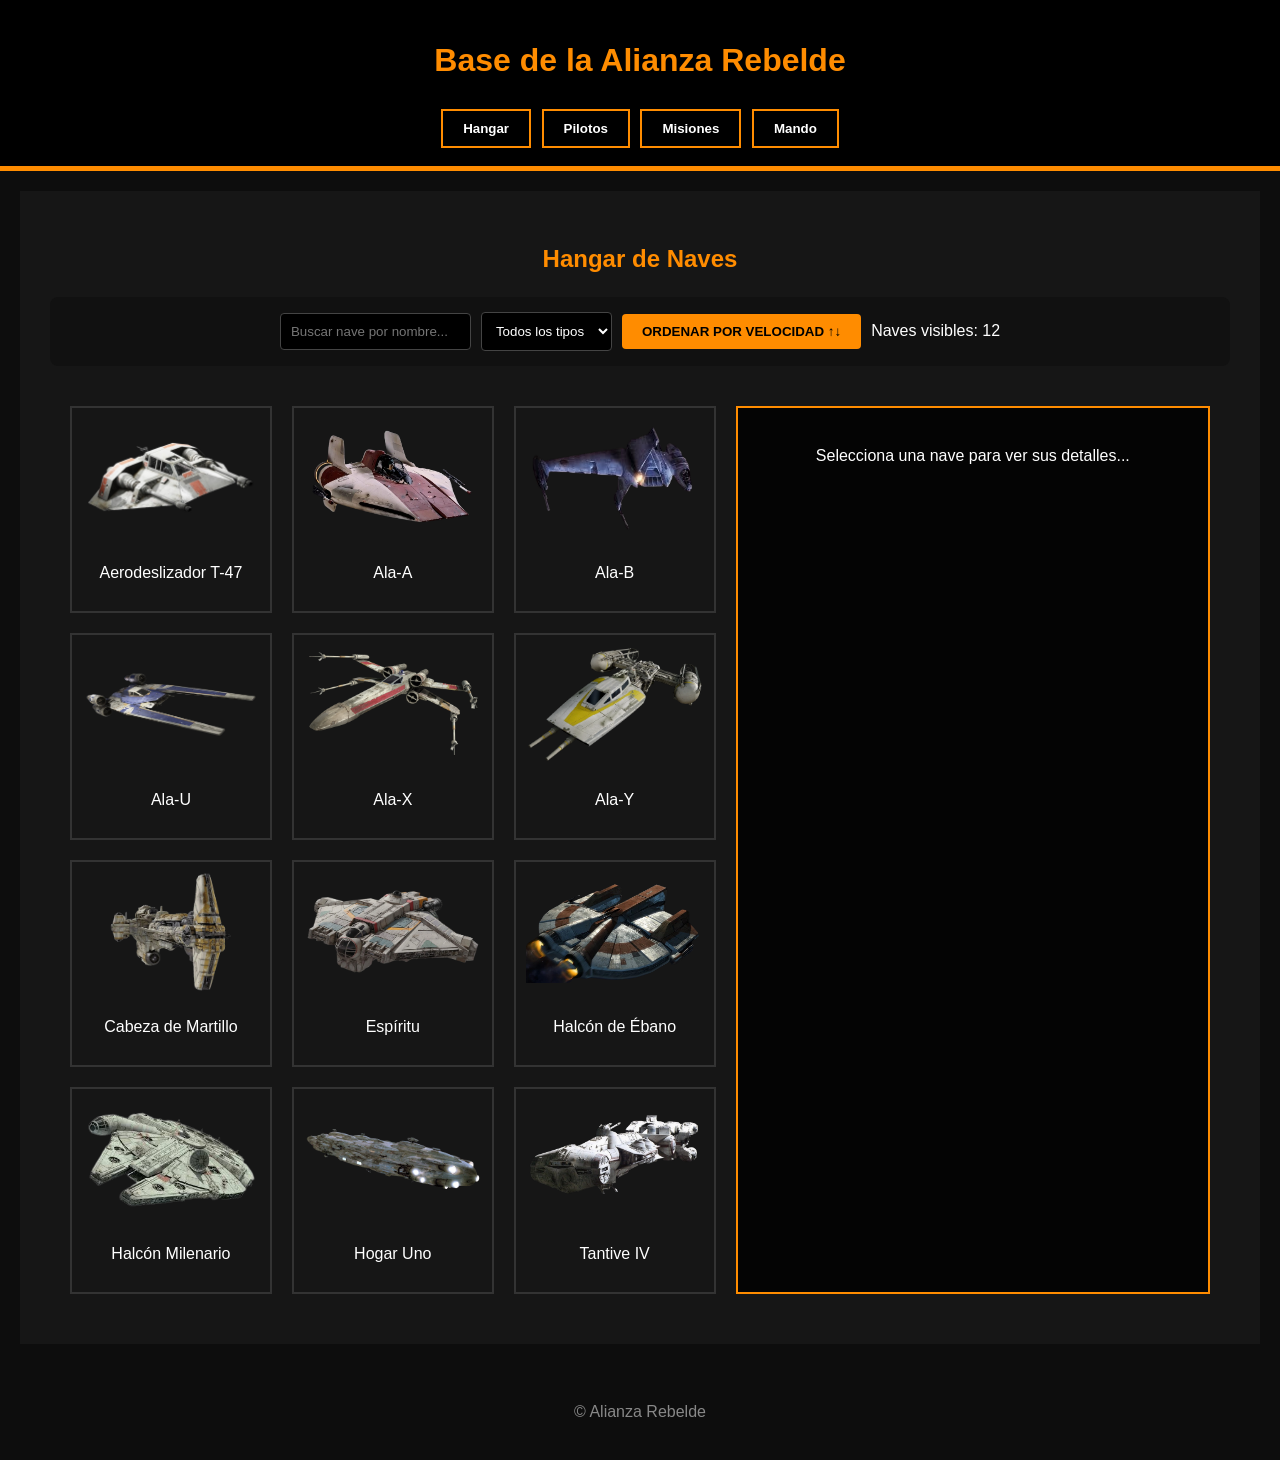
<file: index.html>
<!DOCTYPE html>
<html lang="es">
<head>
    <meta charset="UTF-8">
    <meta name="viewport" content="width=device-width, initial-scale=1.0">
    <title>Base de la Alianza Rebelde</title>
    <link rel="stylesheet" href="css/styles.css">
</head>
<body>
    <header>
        <h1>Base de la Alianza Rebelde</h1>
        <nav> <!-- Barra de navegación con las distintas secciones -->

            <button onclick="mostrarSeccion('hangar')">Hangar</button>
            <button onclick="mostrarSeccion('pilotos')">Pilotos</button>
            <button onclick="mostrarSeccion('misiones')">Misiones</button>
            <button onclick="mostrarSeccion('mando')">Mando</button>
        </nav>
    </header>

    <!-- Secciones -->
    <main id="main">
        <!-- Sección Hangar -->
        <section id="hangar" class="seccion">
            <h2>Hangar de Naves</h2>
            
            <!-- Apartado para buscar -->
            <div class="busqueda">
            <input type="text" id="buscador" placeholder="Buscar nave por nombre..." oninput="filtrarNaves()">
        
            <!-- Apartado para buscar por tipo de nave -->
            <select id="filtroTipo" onchange="filtrarNaves()">
                <option value="todos">Todos los tipos</option>
                <option value="Caza">Cazas</option>
                <option value="Transporte">Transportes</option>
                <option value="Fragata">Fragatas</option>
            </select>

            <!-- Apartado para ordenar naves por velocidad -->
            <button onclick="ordenarPorVelocidad()">Ordenar por Velocidad ↑↓</button>
        
        <!-- Contador para cada uno de los 3 apartados y también en el caso de que no haya seleccionado ninguno -->
        <div id="contador">Naves visibles: 12</div>
            </div>
            
            <!-- Apartado para organizar las naves en su parrilla y para mostrar sus detalles -->
            <div class="hangarnaves">
                <div id="parrillaNaves" class="parrilla"></div>
                <div id="detalles" class="columnaDetalles">
                <p class="instruccion">Selecciona una nave para ver sus detalles...</p>
            </div>
        </section>

        <!-- Sección Pilotos -->
        <section id="pilotos" class="seccion" style="display:none">
    <h2>Registro de Pilotos</h2>
    <div class="formularioPiloto">
        <input type="hidden" id="actualizarPosicion" value="-1">

        <label for="nombrePiloto">Nombre completo:</label>
        <input type="text" id="nombrePiloto" placeholder="Ej: Luke Skywalker">

        <label for="rangoPiloto">Rango del Piloto:</label>
        <select id="rangoPiloto">
            <option value="">Selecciona el rango...</option>
            <option value="Lider">Líder de Escuadrón</option>
            <option value="Teniente">Teniente</option>
            <option value="Capitán">Capitán</option>
            <option value="Comandante">Comandante</option>
            <option value="General">General</option>
        </select>

        <label for="navePiloto">Nave Asignada:</label>
        <select id="navePiloto">
            </select>

        <label for="victoriasPiloto">Victorias en combate:</label>
        <input type="number" id="victoriasPiloto" placeholder="0" min="0">

        <label for="estadoPiloto">Estado de disponibilidad:</label>
        <select id="estadoPiloto">
            <option value="activo">Activo</option>
            <option value="herido">Herido</option>
            <option value="kia">KIA</option>
        </select>

        <button onclick="guardarPiloto()" id="guardar" class="botones">Registrar Piloto</button>
    </div>

    <table border="1" style="width:100%; margin-top:20px;">
        <caption>Listado de pilotos de la flota</caption>
        <thead>
            <tr>
                <th>Nombre</th>
                <th>Rango</th>
                <th>Nave</th>
                <th>Victorias</th>
                <th>Estado</th>
                <th>Acciones</th>
            </tr>
        </thead>
        <tbody id="listaPilotos"></tbody>
    </table>
</section>

<!-- Sección Misiones -->    
<section id="misiones" class="seccion" style="display:none">
    <h2>Panel de Misiones</h2>
    
    <div class="formularioMision">
        <label for="nombreMision">Nombre de la misión:</label>
        <input type="text" id="nombreMision" placeholder="Ej: Robo de planos">

        <label for="descripcionMision">Descripción breve:</label>
        <input type="text" id="descripcionMision" placeholder="Detalles del objetivo">

        <label for="pilotoMision">Piloto asignado:</label>
        <select id="pilotoMision"> </select>

        <label for="dificultadMision">Nivel de dificultad:</label>
        <select id="dificultadMision">
            <option value="todos">Seleccionar Dificultad...</option>
            <option value="facil">Fácil</option>
            <option value="media">Media</option>
            <option value="dificil">Difícil</option>
            <option value="suicida">Suicida</option>
        </select>

        <label for="fechaMision">Fecha:</label>
        <input type="date" id="fechaMision">

        <button onclick="crearMision()" class ="botones">Lanzar Misión</button>
    </div>

    <div class="filtrosMisiones">
        <label for="filtroDificultad">Filtrar tablero por dificultad:</label>
        <select id="filtroDificultad" onchange="cargarMisiones()">
            <option value="todos">Todas</option>
            <option value="facil">Fácil</option>
            <option value="media">Media</option>
            <option value="dificil">Difícil</option>
            <option value="suicida">Suicida</option>
        </select>
    </div>

    <div class="kanbanMisiones">
        <div class="columnaMisiones">
            <h3>Pendiente (<span id="contadorMisionesPendientes">0</span>)</h3>
            <div id="listaMisionesPendientes" class="columnasMisiones"></div>
        </div>
        <div class="columnaMisiones">
            <h3>En curso (<span id="contadorMisionesEnCurso">0</span>)</h3>
            <div id="listaMisionesEnCurso" class="columnasMisiones"></div>
        </div>
        <div class="columnaMisiones">
            <h3>Completada (<span id="contadorMisionesCompletadas">0</span>)</h3>
            <div id="listaMisionesCompletadas" class="columnasMisiones"></div>
        </div>
    </div>
</section>

<!-- Sección Mando de la Alianza -->    
<section id="mando" class="seccion" style="display:none">
            <h2>Mando de la Alianza</h2>

            <div class="columnasDashboard">
                <div class="estadisticas">
                    <h3>Hangar</h3>
                    <p id="totalNaves">Total: 0</p>
                    <ul id="estadoNaves"></ul>
                    <p id="naveMasRapida"></p>
                </div>

            <div class="estadisticas">
                <h3>Pilotos</h3>
                <p id="totalPilotos">Total: 0</p>
                <ul id="estadoPilotos"></ul>
                <p id="mejorPiloto"></p>
            </div>

            <div class="estadisticas">
                <h3>Misiones</h3>
                <ul id="estadoMisiones"></ul>
                <div class="progresoMisiones">
                    <p><strong>Éxito de Campaña </strong> (Misiones Completadas): </p>
                <div class="fondoBarra">
                    <div id="progresoBarra" class="rellenoBarra">0%</div>
                </div>
            </div>
        </div>
    </div>
</section>

    </main>

    <footer>
        <p>&copy; Alianza Rebelde </p>
    </footer>

    <script src="js/main.js"></script>
</body>
</html>
</file>
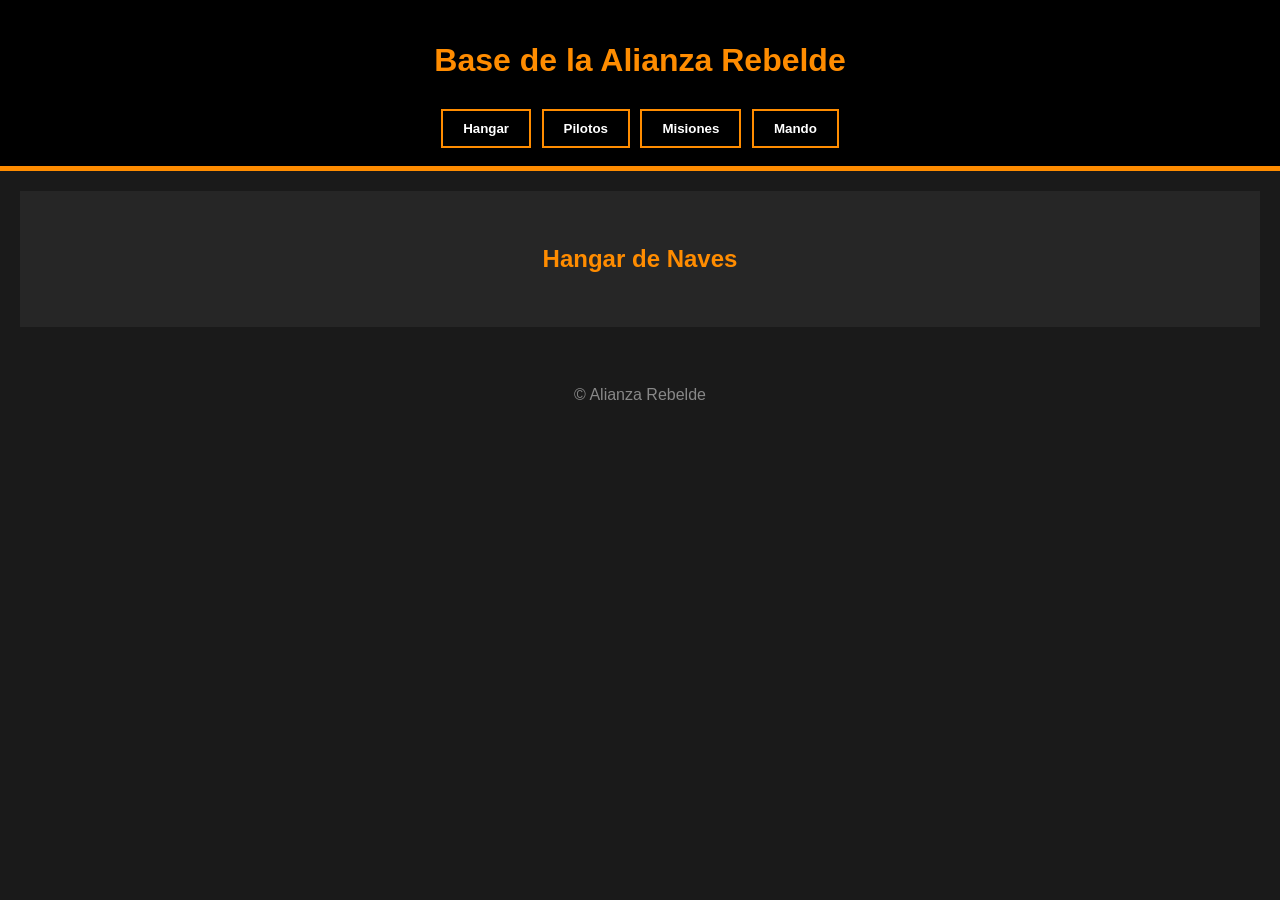
<file: proyecto_star_wars/index.html>
<!DOCTYPE html>
<html lang="es">
<head>
    <meta charset="UTF-8">
    <meta name="viewport" content="width=device-width, initial-scale=1.0">
    <title>Base de la Alianza Rebelde</title>
    <link rel="stylesheet" href="css/styles.css">
</head>
<body>
    <header>
        <h1>Base de la Alianza Rebelde</h1>
        <nav> <!-- Barra de navegación con las distintas secciones -->

            <button onclick="mostrarSeccion('hangar')">Hangar</button>
            <button onclick="mostrarSeccion('pilotos')">Pilotos</button>
            <button onclick="mostrarSeccion('misiones')">Misiones</button>
            <button onclick="mostrarSeccion('mando')">Mando</button>
        </nav>
    </header>

    <!-- Secciones -->
    <main id="main">
        
        <section id="hangar" class="seccion">
            <h2>Hangar de Naves</h2>
        </section>

        <section id="pilotos" class="seccion" style="display:none">
            <h2>Registro de Pilotos</h2>
        </section>

        <section id="misiones" class="seccion" style="display:none">
            <h2>Panel de Misiones</h2>
        </section>

        <section id="mando" class="seccion" style="display:none">
            <h2>Mando de la Alianza</h2>
        </section>

    </main>

    <footer>
        <p>&copy; Alianza Rebelde </p>
    </footer>

    <script src="js/main.js"></script>
</body>
</html>
</file>
<file: css/styles.css>
/* Estilos básicos */
body {
    background-color: #0d0d0d;
    color: #ffffff;            
    font-family: Arial, sans-serif;
    margin: 0;
    line-height: 1.5;
}

/* Estilos para el header */
header {
    background-color: #000000;
    padding: 15px;
    text-align: center;
    border-bottom: 5px solid #FF8C00;
}

/* Color para los títulos*/
h1, h2 {
    color: #FF8C00;
}

/* Estilos para el footer*/
footer {
    text-align: center;
    padding: 20px;
    color: #888888;
}

/* Navegación  */
nav button {
    background-color: #000000;
    color: #ffffff;
    font-weight: bold;
    border: 2px solid #FF8C00;
    padding: 10px 20px;
    margin: 3px;
    cursor: pointer;
}

/* Al pasar por encima de los botones del menú de navegación*/
nav button:hover {
    background-color: #FF8C00;
    color: #000000;
}

/* Secciones de contenido */
.seccion {
    padding: 30px;
    margin: 20px;
    background-color: #161616; 
    text-align: center;
}

/* --- FORMULARIOS UNIFICADOS (Hangar, Pilotos y Misiones) --- */
.busqueda, .formularioPiloto, .formularioMision, .filtrosMisiones {
    display: flex;
    flex-wrap: wrap;
    gap: 10px;
    justify-content: center;
    align-items: center;
    background-color: #111; 
    padding: 15px;
    border-radius: 8px;
    margin-bottom: 20px;
}

.busqueda input, .busqueda select, .busqueda button,
.formularioPiloto input, .formularioPiloto select,
.formularioMision input, .formularioMision select,
.filtrosMisiones select {
    background-color: #000;
    color: #fff;
    border: 1px solid #444;
    padding: 10px;
    border-radius: 4px;
}

/* Efecto de resplandor naranja al hacer foco */
.busqueda input:focus, .busqueda select:focus,
.formularioPiloto input:focus, .formularioPiloto select:focus,
.formularioMision input:focus, .formularioMision select:focus {
    border-color: #FF8C00;
    box-shadow: 0 0 15px #FF8C00;
}

/* Botones de acción principal */
.formularioPiloto button, .formularioMision button, .busqueda button {
    background-color: #FF8C00;
    color: #000;
    font-weight: bold;
    border: none;
    padding: 10px 20px;
    text-transform: uppercase;
}

.formularioPiloto button:hover, .formularioMision button:hover {
    background-color: #e67e00;
}

/* */
/* Clase para botones de acción uniformes */
.botones {
    background-color: #FF8C00; /* Naranja */
    color: #000000;            /* Letras negras */
    border: none;
    padding: 8px 12px;
    font-weight: bold;
    cursor: pointer;
    border-radius: 4px;
    margin: 2px;
    transition: background-color 0.2s;
}

.botones:hover {
    background-color: #e67e00; /* Un naranja más oscuro al pasar el ratón */
}

/* Sección Hangar */
.hangarnaves {
    display: flex; /* Pone la parrilla de naves a un lado y los detalles al otro */
    gap: 20px;
    padding: 20px;
}

/* Estilo grid para formar las cuadrículas de las naves y sus detalles */
.parrilla {
    display: grid;
    grid-template-columns: repeat(3, 1fr); /* Hace 3 columnas de naves */
    gap: 20px;
    width: 60%;
}

.columnaDetalles {
    width: 40%;
    background: rgba(0, 0, 0, 0.8);
    border: 2px solid #FF8C00;
    padding: 20px;
    color: white;
}

.fotosNaves {
    text-align: center;
    border: 2px solid #333;
    padding: 10px;
}

.fotosNaves:hover {
    border-color: #FF8C00;
}

.fotosNaves img {
    width: 100%; /* Para que la imagen se adapte al cuadrito */
    height: 120px;
    object-fit: contain /* Para que la imagen tenga el mismo tamaño en las cuadrículas */;
}

/* Seccion pilotos */
/* Estilo para la tabla de pilotos */
table {
    border-collapse: collapse; /* *Para que se unan las columnas */ 
    background-color: rgba(0, 0, 0, 0.6);
    margin-top: 20px;
}

table th, table td {
    border: 3px solid #444;
    padding: 12px;
}

table th {
    background-color: #333;
    color: #FF8C00;
}

/* Colores para el estado de los pilotos */
.estado-activo {
    color: #00ff00;
    font-weight: bold;
}

.estado-herido {
    color: #ff8c00;
    font-weight: bold;
}

.estado-kia {
    color: #ff0000;
    font-weight: bold;
}

/* Seccion misiones */
/* Contenedor principal */
.kanbanMisiones {
    display: flex;
    flex-direction: row; /* Alineación horizontal */
    justify-content: space-between;
    gap: 20px;
    width: 100%;
    margin-top: 20px;
    align-items: flex-start; /* Para que si una es más larga no estire a las demás */
}

/* Estilo para las columnas */
.columnaMisiones {
    background-color: rgba(38, 38, 38, 0.9);
    border: 5px solid #444;
    border-radius: 10px;
    flex: 1; /* Hace que las columnas midan lo mismo*/
    padding: 15px;
    min-height: 300px; /* Altura mínima para que no se vea vacía */
    box-sizing: border-box; 
}

/* Tarjetas de misión */
.tarjetaMision {
    background: #1a1a1a;
    border: 10px solid #555;
    padding: 15px;
    margin: 10px 0;
    border-radius: 5px;
    text-align: left;
}

/* Estilo para los botones de debajo del texto */
.botonesMisiones {
    margin-top: 15px;
    display: flex;
    gap: 10px;
    flex-wrap: wrap;
}

/* Colores específicos por dificultad */
.tarjetaMision.facil {
    border-left: 10px solid #00ff00;
    border-right: 10px solid #00ff00; 
}

.tarjetaMision.media {
    border-left: 10px solid #ff8c00;
    border-right: 10px solid #ff8c00;
}

.tarjetaMision.dificil {
    border-left: 10px solid #ff0000;
    border-right: 10px solid #ff0000; 

}

.tarjetaMision.suicida {
    border-left: 10px solid #800080;
    border-right: 10px solid #800080;
}

/* Estilo general para resaltar el título */
.tarjetaMision h4 {
    color: #FF8C00;
}

/* Seccion Mando */
.columnasDashboard {
    display: flex;
    flex-direction: row;
    align-items: flex-start;
    gap: 20px;
    padding: 20px;
    flex-wrap: nowrap; /* Para que no se apilen las columnas*/
}

.estadisticas {
    background: rgba(10, 10, 10, 0.95);
    border: 3px solid #FF8C00;
    padding: 20px;
    border-radius: 8px;
    flex: 1;
    min-width: 250px;
    text-align: left;
}

.estadisticas h3 { 
    color: #FF8C00; 
    border-bottom: 1px solid #444; 
}

.estadisticas ul { 
    list-style: none; /* Para que no salgan los puntos de la lista*/
    padding: 0; 
}
.estadisticas li { 
    margin: 5px 0; 
}

/* Barra de progreso */
.progresoMisiones { 
    margin-top: 15px; 
}

.fondoBarra {
    background-color: #333;
    width: 100%;
    height: 25px;
    border: 1px solid #555;
}

.rellenoBarra {
    background-color: #00ff00;
    height: 100%;
    text-align: center;
    line-height: 25px;
    color: black;
}

/* --- RESPONSIVE DASHBOARD --- */
/* Cuando la pantalla sea menor a 800px */
@media (max-width: 800px) {
    .columnasDashboard {
        flex-direction: column; /* Cambia de fila a columna */
        flex-wrap: wrap;       /* Permite que los elementos se pongan uno debajo del otro  */
        align-items: stretch;  /* Hace que las cajas ocupen todo el ancho */
    }

    .estadisticas {
        min-width: 100%;       /* Las cajas se estiran al 100% del ancho */
        margin-bottom: 10px;    /* Añade separación entre ellas al estar apiladas */
    }
}
</file>
<file: proyecto_star_wars/css/styles.css>
/* Estilos básicos */
body {
    background-color: #1a1a1a;
    color: #ffffff;            
    font-family: Arial, sans-serif;
    margin: 0;
    line-height: 1.5;
}

/* Navegación fija */
header {
    background-color: #000000;
    padding: 15px;
    text-align: center;
    border-bottom: 5px solid #FF8C00;
}

/* Botones del menú */
nav button {
    background-color: #000000;
    color: #ffffff;
    font-weight: bold;
    border: 2px solid #FF8C00;
    padding: 10px 20px;
    margin: 3px;
    cursor: pointer;
    
}

nav button:hover {
    background-color: #FF8C00;
    color: #000000;
}

/* Secciones de contenido */
.seccion {
    padding: 30px;
    margin: 20px;
    background-color: #262626; 
    text-align: center;
}

h1, h2 {
    color: #FF8C00;
}

footer {
    text-align: center;
    padding: 20px;
    color: #888888;
}
</file>
